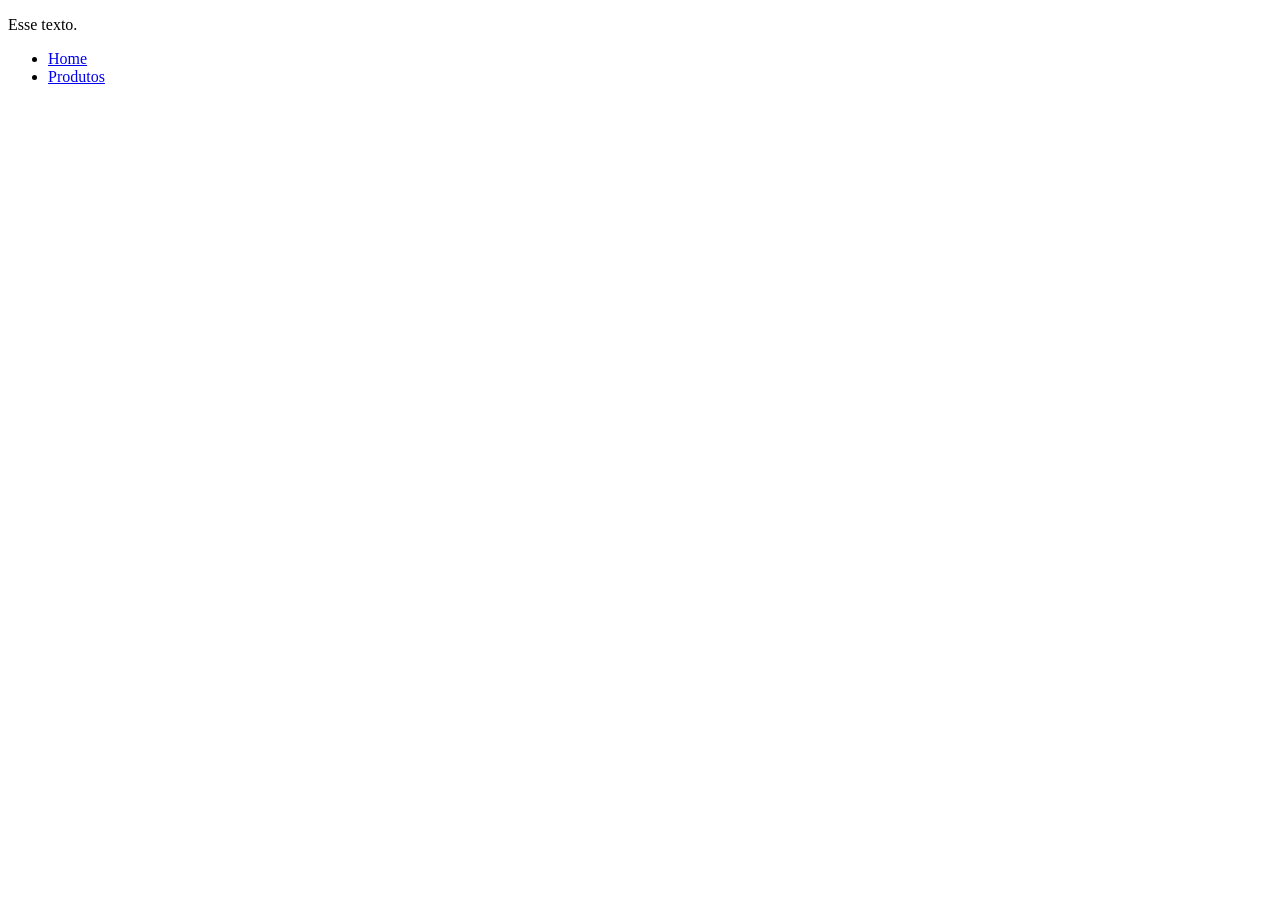
<file: index.html>
<!DOCTYPE html>
<html lang="pt-br">

<head>
  <meta charset="UTF-8">
  <meta name="viewport" content="width=device-width, initial-scale=1.0">
  <title>JavaScript</title>
  <link rel="stylesheet" href="./style.css">
</head>

<body>
  <p>Esse texto.</p>
  <nav>
    <ul>
      <li><a href="./">Home</a></li>
      <li class="produtos"><a href="./">Produtos</a></li>
    </ul>
  </nav>
  <!--   <script src="./script.js"></script> -->
  <script src="./exercicio.js"></script>
</body>

</html>
</file>
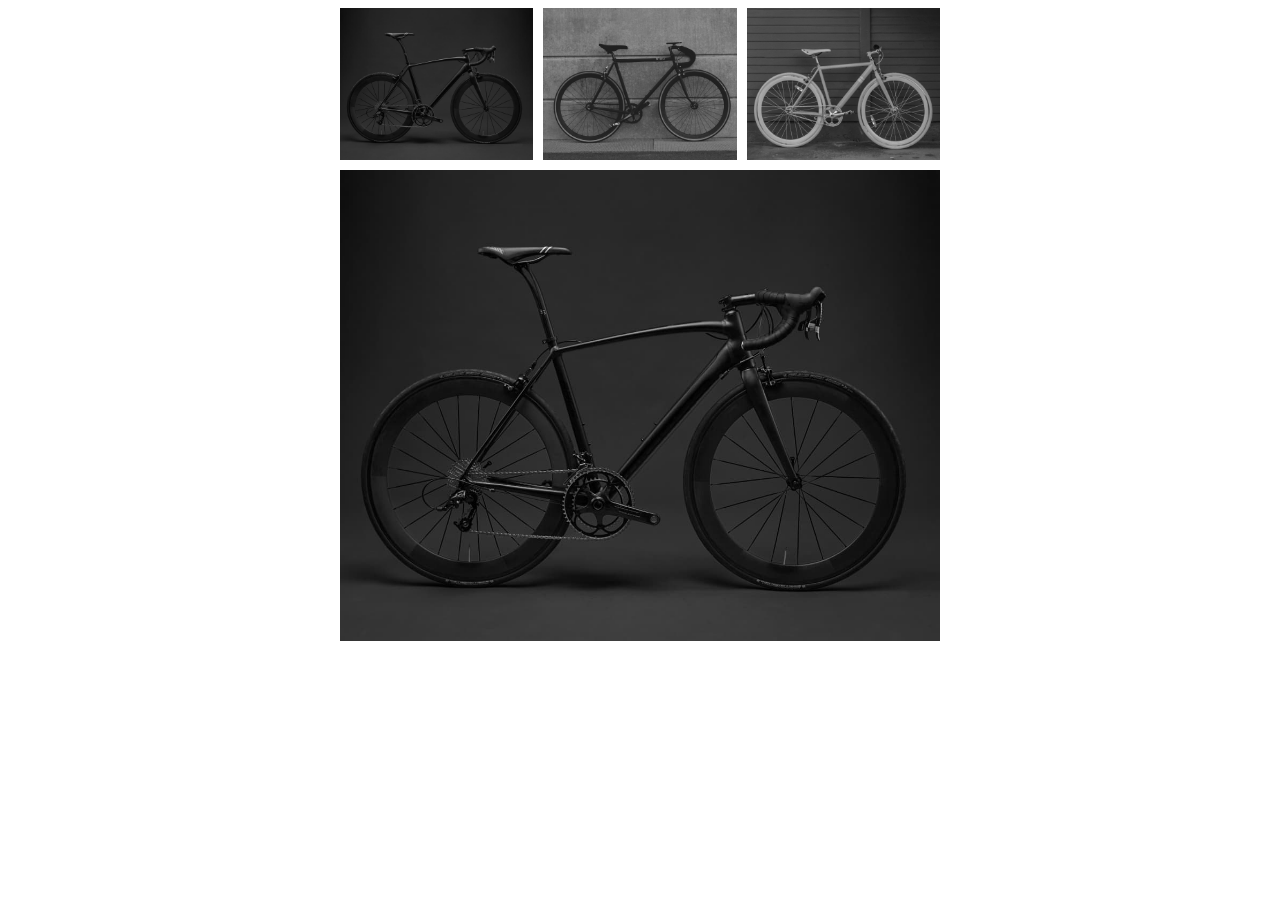
<file: exercicio/index.html>
<!DOCTYPE html>
<html lang="pt-br">

<head>
  <meta charset="UTF-8">
  <meta name="viewport" content="width=device-width, initial-scale=1.0">
  <title>JavaScript</title>
  <link rel="stylesheet" href="./style.css">
</head>

<body>
  <div id="galeria">
    <ul>
      <li><img src="./img/img1.jpg" alt="Bicicleta 1"></li>
      <li><img src="./img/img2.jpg" alt="Bicicleta 2"></li>
      <li><img src="./img/img3.jpg" alt="Bicicleta 3"></li>
    </ul>
    <img id="imagem-principal" src="./img/img1.jpg" alt="Bicicleta 1">
  </div>
  <script src="./script.js"></script>
</body>

</html>
</file>
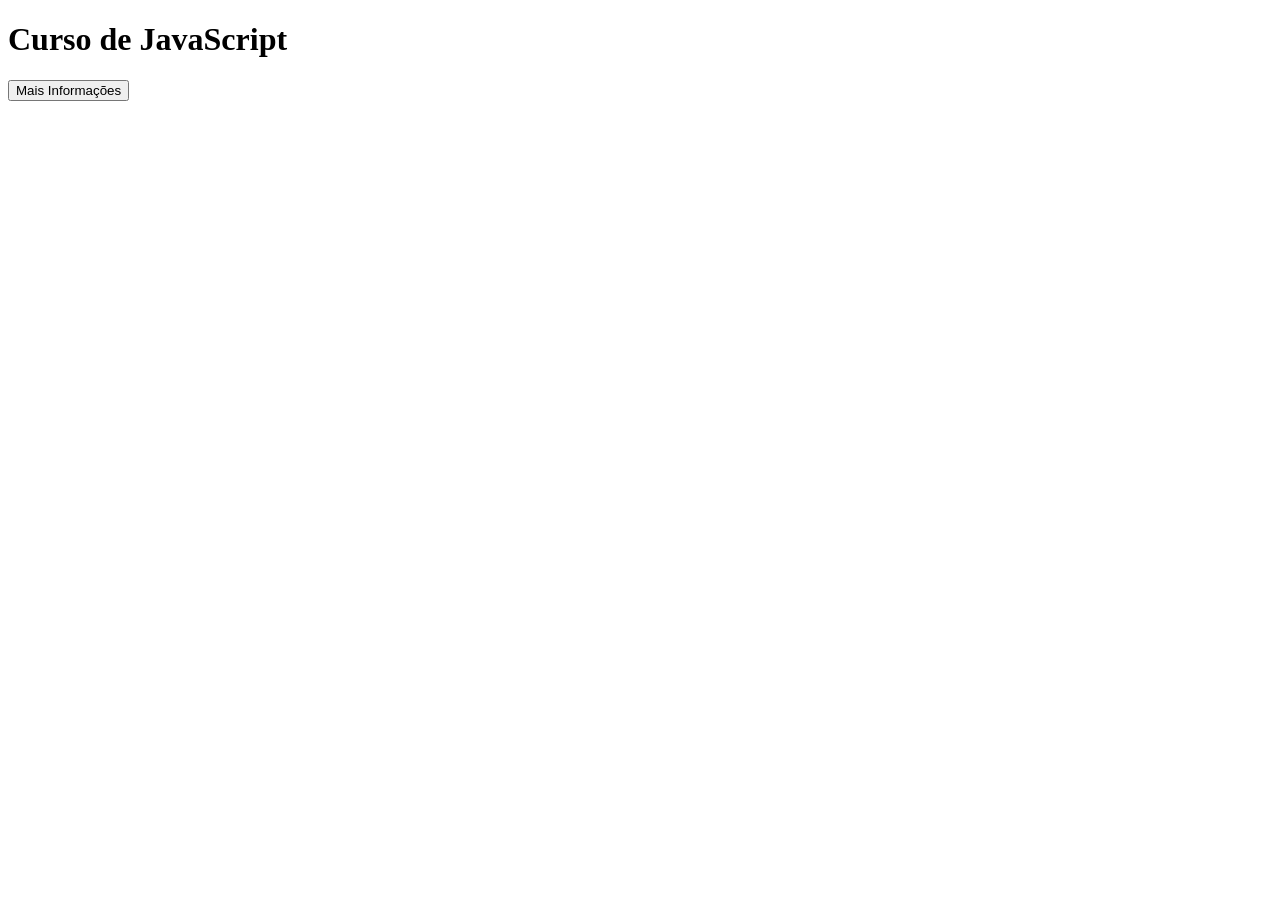
<file: classEvent1_1106/index1.html>
<!DOCTYPE html>
<html lang="pt-br">

<head>
  <meta charset="UTF-8">
  <meta name="viewport" content="width=device-width, initial-scale=1.0">
  <title>JavaScript </title>
  <link rel="stylesheet" href="./style1.css">
</head>

<body>
  <h1>Curso de JavaScript</h1>
  <button class="botao">Mais Informações</button>
  <p class="texto">O curso de JavaScript é um curso completo com 40 horas</p>
  <script src="./script1.js"></script>
</body>

</html>
</file>
<file: style.css>
/*Manipulating the DOM*/
.menu {
  margin-top: 200px;
}
</file>
<file: exercicio/style.css>
img {
  max-width: 100%;
  display: block;
}

#galeria {
  max-width: 600px;
  margin: 0 auto;
}

#galeria ul {
  padding: 0px;
  margin: 0px;
  list-style: none;
  display: grid;
  grid-template-columns: repeat(3, 1fr);
  gap: 10px;
  margin-bottom: 10px;
}
</file>
<file: classEvent1_1106/style1.css>
.texto {
  display: none;
}

.texto.ativar {
  display: block;
}
</file>
